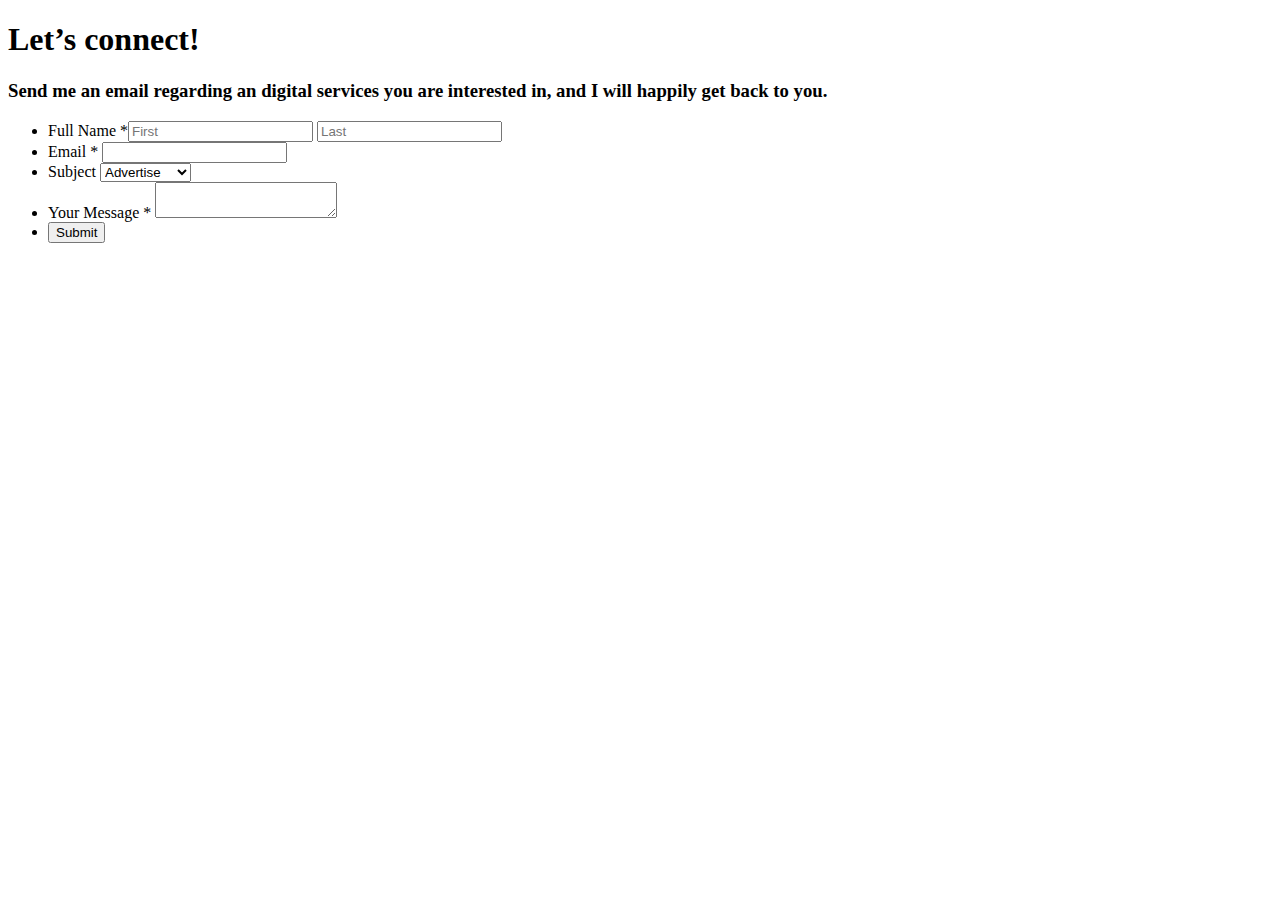
<file: JamSite/contact.html>
<!DOCTYPE html>
<head>
    <script src="index.php"></script>
    <script src="style.css"></script>
    <meta charset="UTF-8">
    <link href="https://fonts.googleapis.com/css?family=Assistant|Barlow+Semi+Condensed|Khula:800|Open+Sans+Condensed:300&display=swap" rel="stylesheet">
</head>
<body>
    <h1>Let’s connect!</h1>
    <h3>Send me an email regarding an digital services you are interested in, and I will happily get back to you. </h3>
    <form action="mailto:jamiec@guardianowldigital.com">
            <ul class="form-style-1">
                <li><label>Full Name <span class="required">*</span></label><input type="text" name="field1" class="field-divided" placeholder="First" /> <input type="text" name="field2" class="field-divided" placeholder="Last" /></li>
                <li>
                    <label>Email <span class="required">*</span></label>
                    <input type="email" name="field3" class="field-long" />
                </li>
                <li>
                    <label>Subject</label>
                    <select name="field4" class="field-select">
                    <option value="Advertise">Advertise</option>
                    <option value="Partnership">Partnership</option>
                    <option value="General Question">General</option>
                    </select>
                </li>
                <li>
                    <label>Your Message <span class="required">*</span></label>
                    <textarea name="field5" id="field5" class="field-long field-textarea"></textarea>
                </li>
                <li>
                    <input type="submit" value="Submit" />
                </li>
            </ul>
            </form>
</body>
</file>
